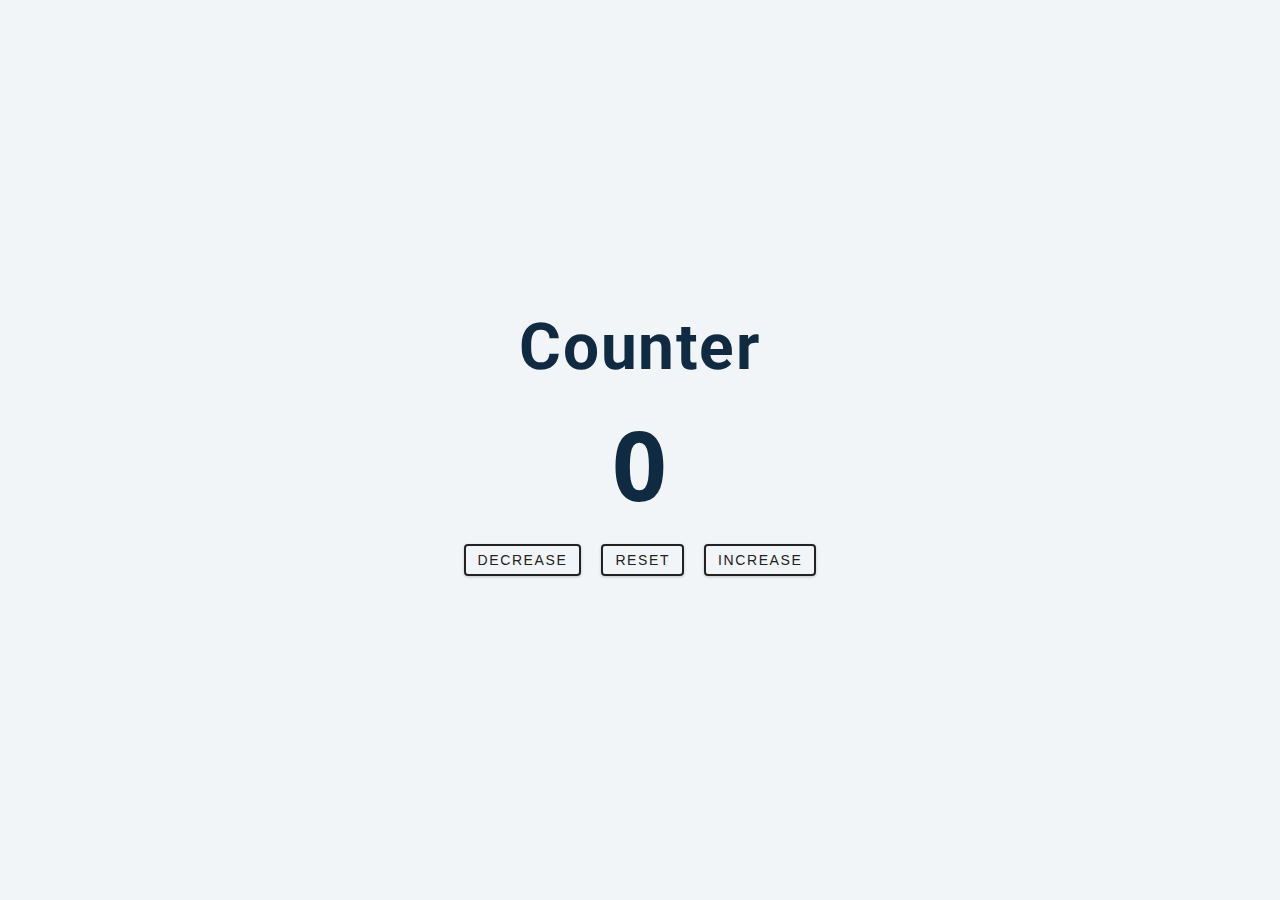
<file: 2.counter/index.html>
<!DOCTYPE html>
<html lang="en">
  <head>
    <meta charset="UTF-8" />
    <meta name="viewport" content="width=device-width, initial-scale=1.0" />
    <title>Counter</title>

    <!-- styles -->
    <link rel="stylesheet" href="styles.css" />
  </head>
  <body>
    <main>
      <div class="container">
        <h1>counter</h1>
        <span id="value">0</span>
        <div class="button-container">
          <button class="btn decrease">decrease</button>
          <button class="btn reset">reset</button>
          <button class="btn increase">increase</button>
        </div>
      </div>
    </main>
    <!-- javascript -->
    <script src="app.js"></script>
  </body>
</html>
</file>
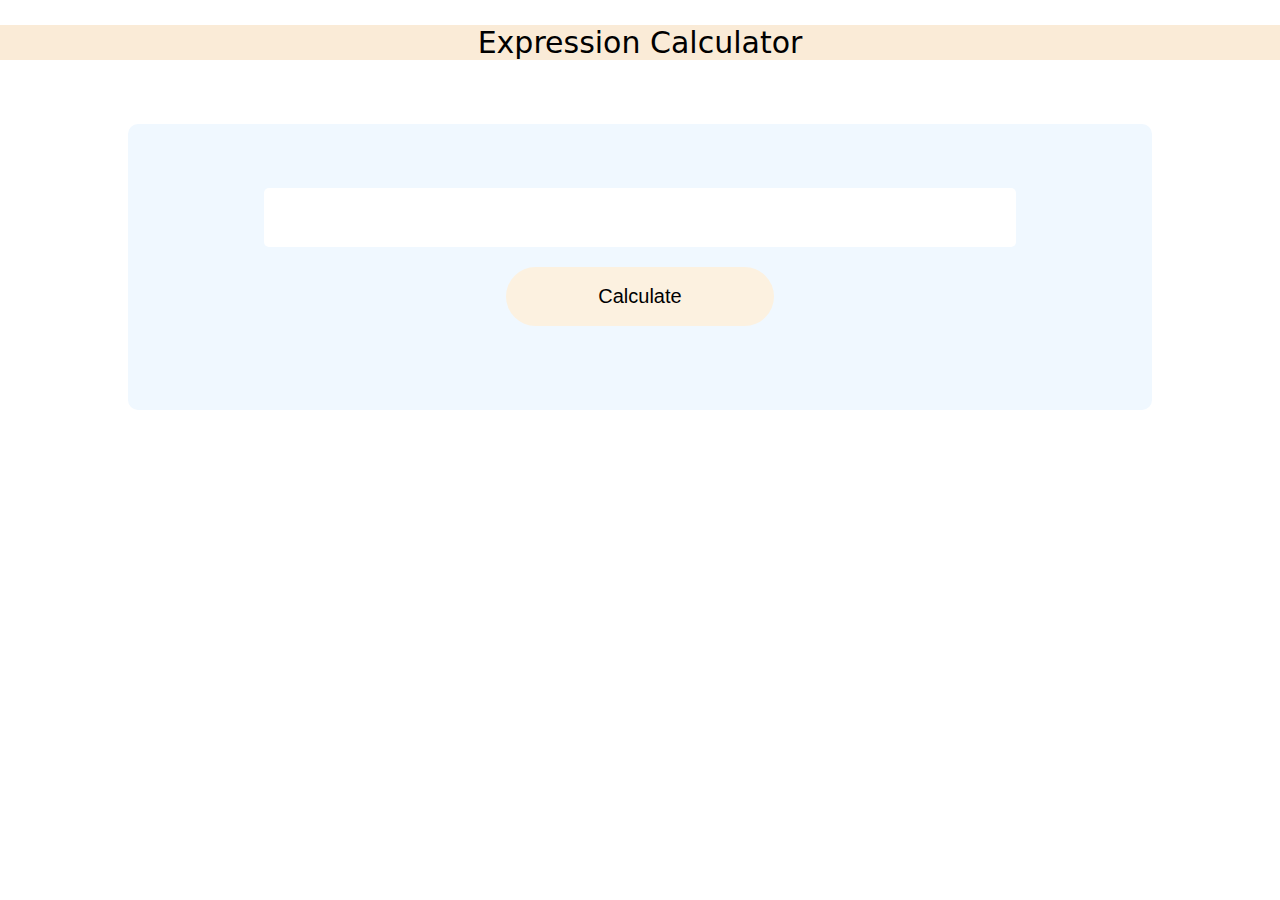
<file: 4.Expression_calci/index.html>
<!DOCTYPE html>
<html lang="en">
<head>
    <meta charset="UTF-8">
    <meta name="viewport" content="width=device-width, initial-scale=1.0">
    <title>Document</title>
    <link rel="stylesheet" href="style.css">
</head>
<body>
    <h2 class="title">Expression Calculator</h2>
<div class="container">
    <input type="text" class="input">
    <button class="btn">Calculate</button>
</div>

    <script src="script.js"></script>
</body>
</html>
</file>
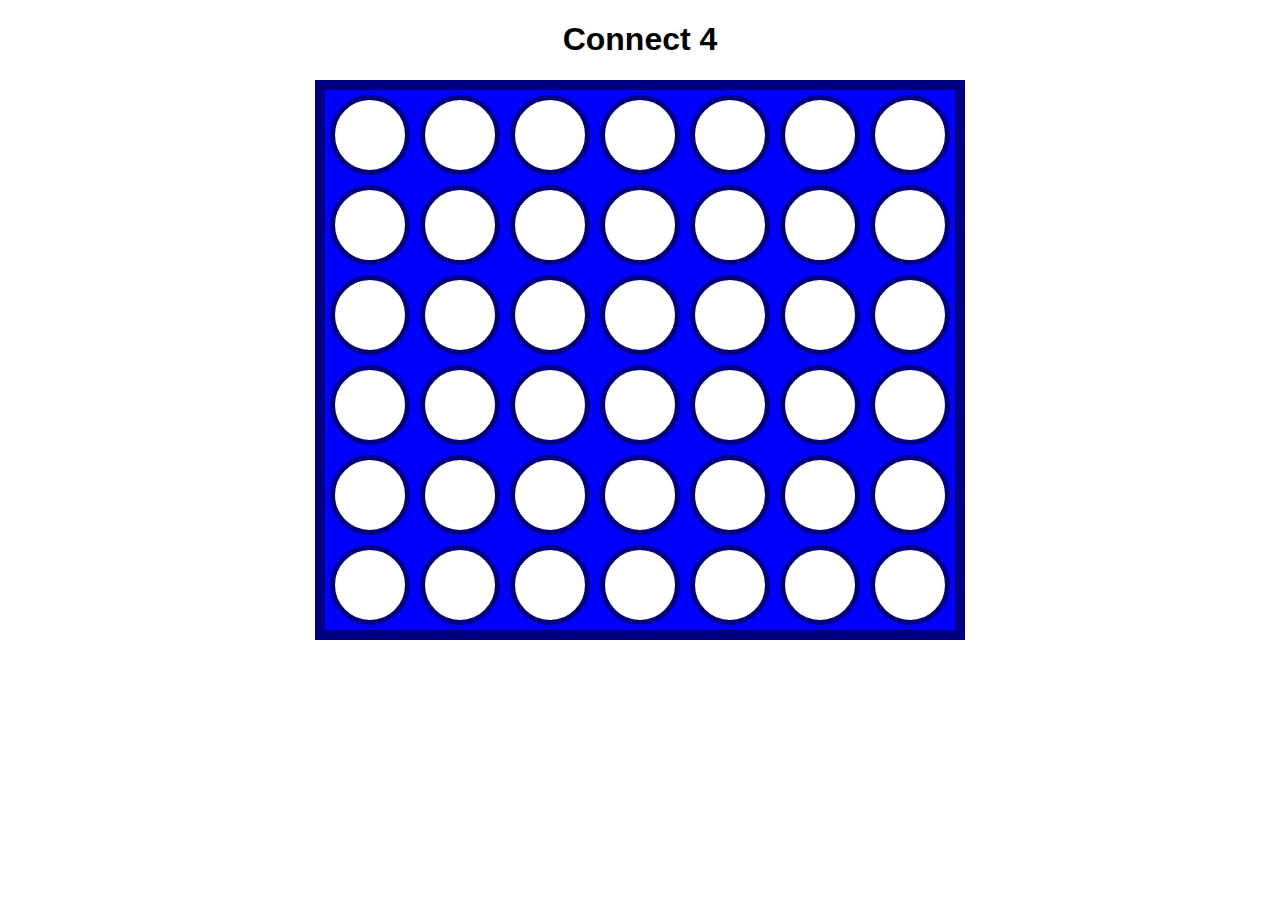
<file: 6.connect-4 game/index.html>
<!DOCTYPE html>
<html lang="en">
<head>
    <meta charset="UTF-8">
    <meta http-equiv="X-UA-Compatible" content="IE=edge">
    <meta name="viewport" content="width=device-width, initial-scale=1.0, user-scalable=no">
    <title>Connect 4</title>
    <link rel="stylesheet" href="connect4.css">
    <script src="connect4.js"></script>
</head>
<body>
    <h1>Connect 4</h1>
    <h2 id="winner"></h2>
    <div id="board"></div>
</body>
</html>
</file>
<file: 2.counter/styles.css>
/*
=============== 
Fonts
===============
*/
@import url("https://fonts.googleapis.com/css?family=Open+Sans|Roboto:400,700&display=swap");

/*
=============== 
Variables
===============
*/

:root {
  /* dark shades of primary color*/
  --clr-primary-1: hsl(205, 86%, 17%);
  --clr-primary-2: hsl(205, 77%, 27%);
  --clr-primary-3: hsl(205, 72%, 37%);
  --clr-primary-4: hsl(205, 63%, 48%);
  /* primary/main color */
  --clr-primary-5: hsl(205, 78%, 60%);
  /* lighter shades of primary color */
  --clr-primary-6: hsl(205, 89%, 70%);
  --clr-primary-7: hsl(205, 90%, 76%);
  --clr-primary-8: hsl(205, 86%, 81%);
  --clr-primary-9: hsl(205, 90%, 88%);
  --clr-primary-10: hsl(205, 100%, 96%);
  /* darkest grey - used for headings */
  --clr-grey-1: hsl(209, 61%, 16%);
  --clr-grey-2: hsl(211, 39%, 23%);
  --clr-grey-3: hsl(209, 34%, 30%);
  --clr-grey-4: hsl(209, 28%, 39%);
  /* grey used for paragraphs */
  --clr-grey-5: hsl(210, 22%, 49%);
  --clr-grey-6: hsl(209, 23%, 60%);
  --clr-grey-7: hsl(211, 27%, 70%);
  --clr-grey-8: hsl(210, 31%, 80%);
  --clr-grey-9: hsl(212, 33%, 89%);
  --clr-grey-10: hsl(210, 36%, 96%);
  --clr-white: #fff;
  --clr-red-dark: hsl(360, 67%, 44%);
  --clr-red-light: hsl(360, 71%, 66%);
  --clr-green-dark: hsl(125, 67%, 44%);
  --clr-green-light: hsl(125, 71%, 66%);
  --clr-black: #222;
  --ff-primary: "Roboto", sans-serif;
  --ff-secondary: "Open Sans", sans-serif;
  --transition: all 0.3s linear;
  --spacing: 0.1rem;
  --radius: 0.25rem;
  --light-shadow: 0 5px 15px rgba(0, 0, 0, 0.1);
  --dark-shadow: 0 5px 15px rgba(0, 0, 0, 0.2);
  --max-width: 1170px;
  --fixed-width: 620px;
}
/*
=============== 
Global Styles
===============
*/

*,
::after,
::before {
  margin: 0;
  padding: 0;
  box-sizing: border-box;
}
body {
  font-family: var(--ff-secondary);
  background: var(--clr-grey-10);
  color: var(--clr-grey-1);
  line-height: 1.5;
  font-size: 0.875rem;
}
ul {
  list-style-type: none;
}
a {
  text-decoration: none;
}
h1,
h2,
h3,
h4 {
  letter-spacing: var(--spacing);
  text-transform: capitalize;
  line-height: 1.25;
  margin-bottom: 0.75rem;
  font-family: var(--ff-primary);
}
h1 {
  font-size: 3rem;
}
h2 {
  font-size: 2rem;
}
h3 {
  font-size: 1.25rem;
}
h4 {
  font-size: 0.875rem;
}
p {
  margin-bottom: 1.25rem;
  color: var(--clr-grey-5);
}
@media screen and (min-width: 800px) {
  h1 {
    font-size: 4rem;
  }
  h2 {
    font-size: 2.5rem;
  }
  h3 {
    font-size: 1.75rem;
  }
  h4 {
    font-size: 1rem;
  }
  body {
    font-size: 1rem;
  }
  h1,
  h2,
  h3,
  h4 {
    line-height: 1;
  }
}
/*  global classes */

/* section */
.section {
  padding: 5rem 0;
}

.section-center {
  width: 90vw;
  margin: 0 auto;
  max-width: 1170px;
}
@media screen and (min-width: 992px) {
  .section-center {
    width: 95vw;
  }
}
main {
  min-height: 100vh;
  display: grid;
  place-items: center;
}

/*
=============== 
Counter
===============
*/

main {
  min-height: 100vh;
  display: grid;
  place-items: center;
}
.container {
  text-align: center;
}
#value {
  font-size: 6rem;
  font-weight: bold;
}
.btn {
  text-transform: uppercase;
  background: transparent;
  color: var(--clr-black);
  padding: 0.375rem 0.75rem;
  letter-spacing: var(--spacing);
  display: inline-block;
  transition: var(--transition);
  font-size: 0.875rem;
  border: 2px solid var(--clr-black);
  cursor: pointer;
  box-shadow: 0 1px 3px rgba(0, 0, 0, 0.2);
  border-radius: var(--radius);
  margin: 0.5rem;
}
.btn:hover {
  color: var(--clr-white);
  background: var(--clr-black);
}
</file>
<file: 4.Expression_calci/style.css>
body {
  margin: 0;
  padding: 0;
  font-family: system-ui, -apple-system, BlinkMacSystemFont, 'Segoe UI', Roboto, Oxygen, Ubuntu, Cantarell, 'Open Sans', 'Helvetica Neue', sans-serif;

}

.title {
  text-align: center;
  /* margin-top: 10%; */
  font-size: 30px;
  background-color: antiquewhite;
  font-weight: 500;
}
.container {
  background-color: aliceblue;
  border-radius: 10px;
  padding: 5%;
  display: flex;
  flex-direction: column;
  align-items: center;
  gap: 20px;
  width: 70vw;
  margin: 5% auto;
  .input {
    width: 80%;
    padding: 2%;
    font-size: 20px;
    border: none;
    border-radius: 5px;
  }
  .btn{
    border: none;
    font-size: 20px;
    padding: 2%;
    width: 30%;
    background-color: rgb(252, 241, 224);
    border-radius: 50px;
    cursor: pointer;

  }
}

#result{
    font-size: 25px;
}
</file>
<file: 6.connect-4 game/connect4.css>
body {
    font-family: Arial, Helvetica, sans-serif;
    text-align: center;
}

#board {
    height: 540px;
    width: 630px;
    background-color: blue;
    border: 10px solid navy;
    
    margin: 0 auto;
    display: flex;
    flex-wrap: wrap;
}

.tile {
    height: 70px;
    width: 70px;
    margin: 5px;

    /* Circle */
    background-color: white;
    border-radius: 50%;
    border: 5px solid navy;
}

.red-piece {
    background-color: red;
}

.yellow-piece {
    background-color: yellow;
}
</file>
